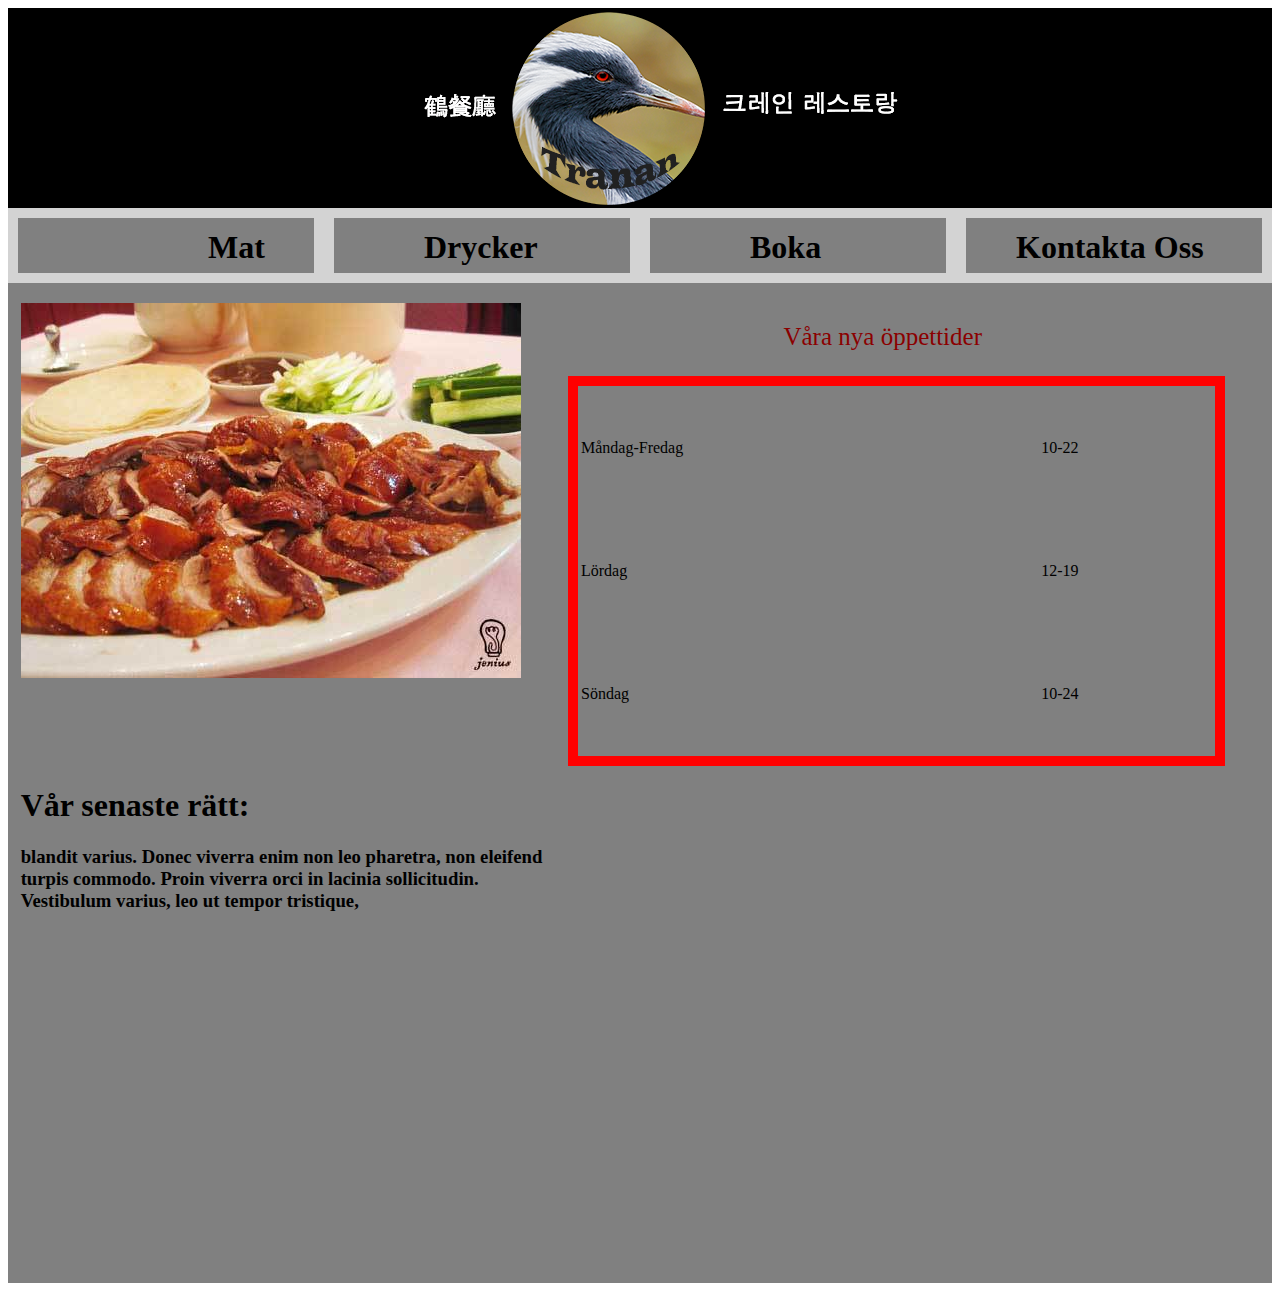
<file: Resturang Tranan/site/index.html>
<!DOCTYPE html>
<html>
<head lang="en">
    <meta charset="UTF-8">
    <link rel="stylesheet" type="text/css" href="css/stylesheet.css">
    <title>Resturang Tranan</title>
</head>
<body>
<div id="header">
    <div id="logo">
        <img id="logo_pic" src="img/Tranan-logo.png"/>
    </div>
</div>
<div id="menu">
    <div id="Mat">
        <h1 id="Mat-text">Mat</h1>
    </div>

    <div id="Drycker">
        <h1 id="Drycker-text">Drycker</h1>
    </div>

    <div id="Boka">
        <h1 id="Boka-text">Boka</h1>
    </div>

    <div id="Kontaktaoss">
        <h1 id="Kontaktaoss-text">Kontakta Oss</h1>
    </div>
</div>


<div id="huvudsida">
    <img id="Matbild" src="img/SenasteMat.jpg" alt="SenasteMat">

        <div id="Oppettidertext">
        <p>Våra nya öppettider</p>
        </div>


        <table id="Oppettidertable" style="width:52%">

            <tr>
                <td>Måndag-Fredag</td>
                <td>10-22</td>

            </tr>
            <tr>
                <td>Lördag</td>
                <td>12-19</td>

            </tr>
            <tr>
                <td>Söndag</td>
                <td>10-24</td>
            </tr>
        </table>
    <div id="DAS">
        <h1 id="Text-mat">Vår senaste rätt:</h1>
        <h3> blandit varius. Donec viverra enim non leo pharetra, non eleifend turpis commodo. Proin viverra orci in lacinia sollicitudin. Vestibulum varius, leo ut tempor tristique, </h3>
    </div>
</div>


</body>
</html>
</file>
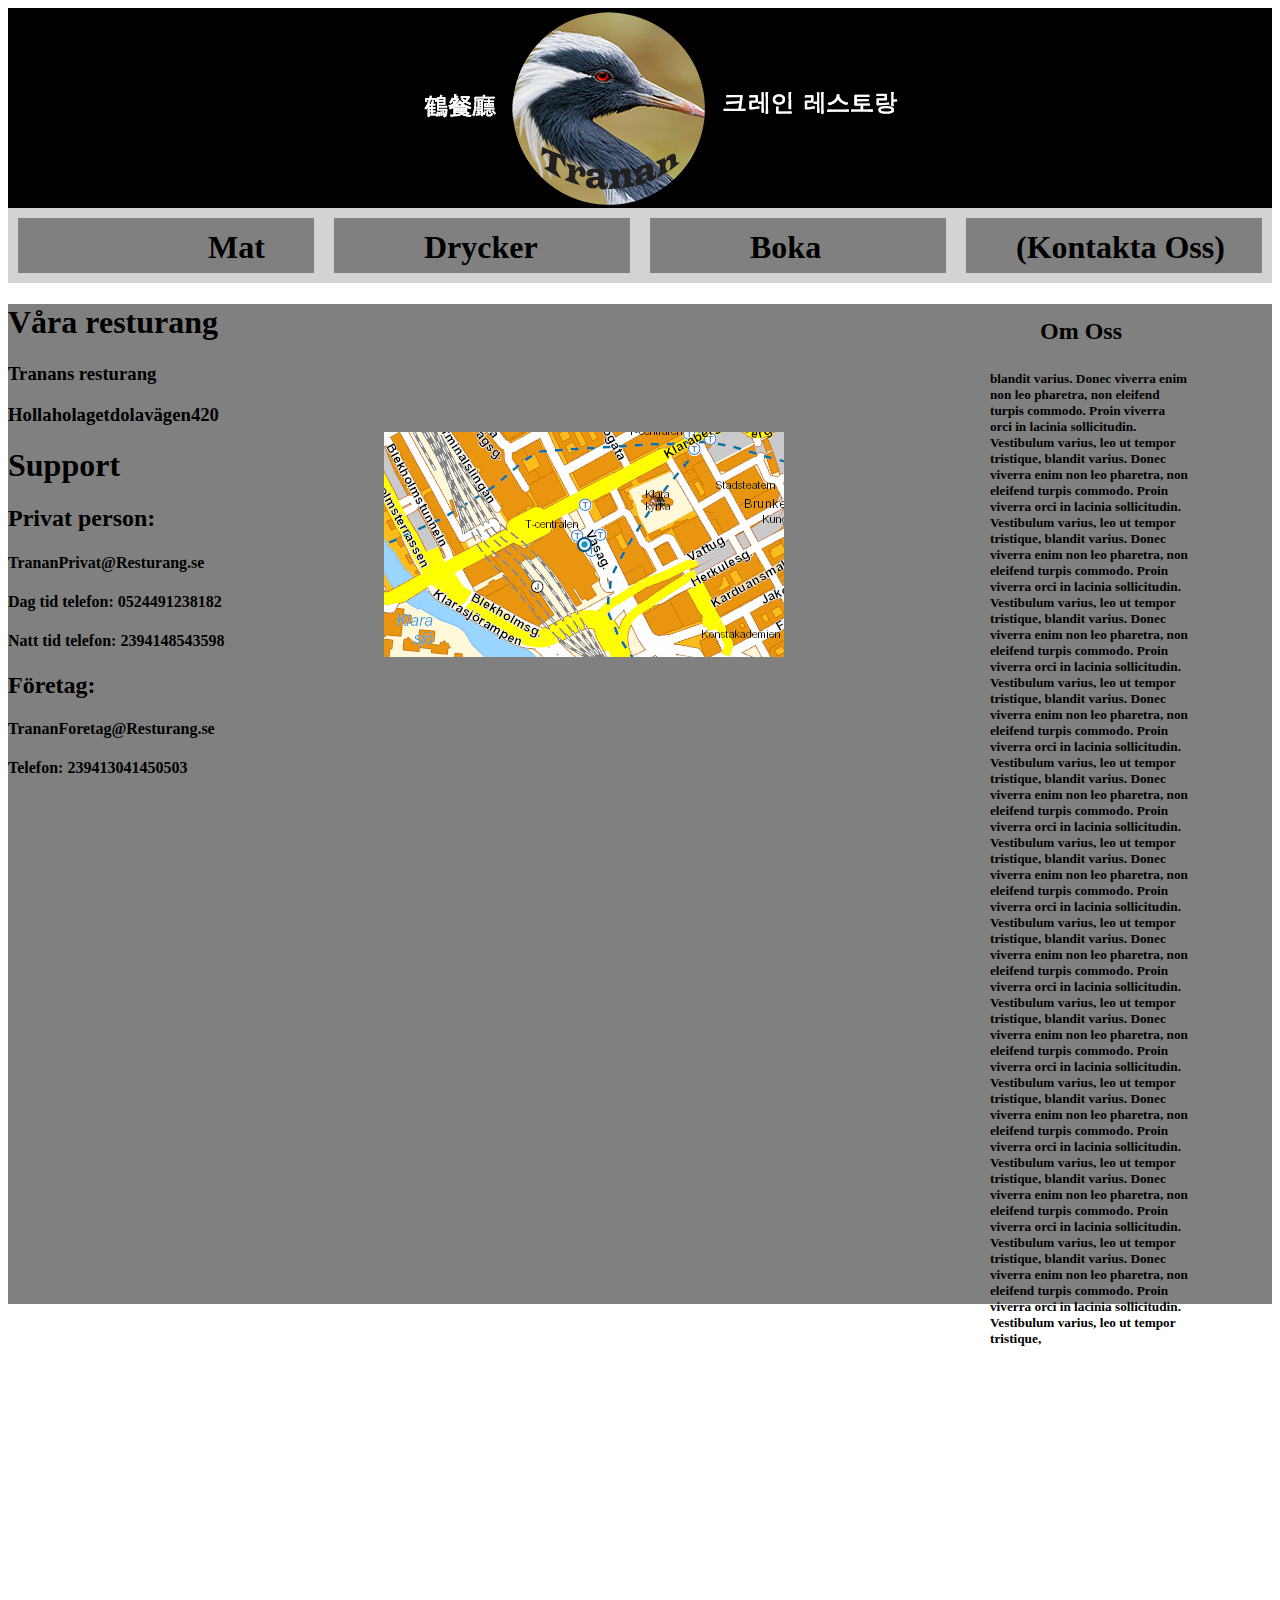
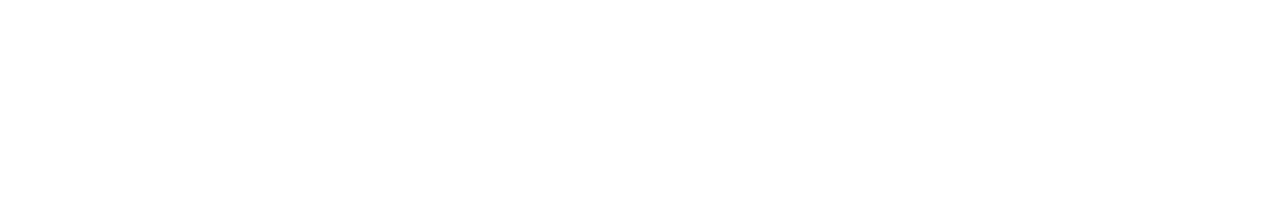
<file: Resturang Tranan/site/kontakta oss.html>
<!DOCTYPE html>
<html>
<head lang="en">
    <meta charset="UTF-8">
    <link rel="stylesheet" type="text/css" href="css/stylesheet.css">
    <title>Resturang Tranan</title>
</head>
<body>
<div id="header">
    <div id="logo">
        <img id="logo_pic" src="img/Tranan-logo.png"/>
    </div>
</div>
<div id="menu">
    <div id="Mat">
        <h1 id="Mat-text">Mat</h1>
    </div>

    <div id="Drycker">
        <h1 id="Drycker-text">Drycker</h1>
    </div>

    <div id="Boka">
        <h1 id="Boka-text">Boka</h1>
    </div>

    <div id="Kontaktaoss">
        <h1 id="Kontaktaoss-text">(Kontakta Oss)</h1>
    </div>
</div>


<div id="huvudsida">
    <img id="karta" src="img/SenasteMat.gif" />
    <h1>Våra resturang</h1>
    <h3>Tranans resturang</h3>
    <h3>Hollaholagetdolavägen420</h3>
    <h3></h3>
    <h1>Support</h1>
    <h2>
        Privat person:
    </h2>
    <h4>TrananPrivat@Resturang.se</h4>
    <h4>Dag tid telefon: 0524491238182</h4>
    <h4>Natt tid telefon: 2394148543598</h4>

    <h2>
        Företag:
    </h2>
    <h4>TrananForetag@Resturang.se</h4>
    <h4>Telefon: 239413041450503</h4>
    <h2 id="om">Om Oss</h2>
    <h5 id="oss">blandit varius. Donec viverra enim non leo pharetra, non eleifend turpis commodo. Proin viverra orci in lacinia sollicitudin. Vestibulum varius, leo ut tempor tristique, blandit varius. Donec viverra enim non leo pharetra, non eleifend turpis commodo. Proin viverra orci in lacinia sollicitudin. Vestibulum varius, leo ut tempor tristique, blandit varius. Donec viverra enim non leo pharetra, non eleifend turpis commodo. Proin viverra orci in lacinia sollicitudin. Vestibulum varius, leo ut tempor tristique, blandit varius. Donec viverra enim non leo pharetra, non eleifend turpis commodo. Proin viverra orci in lacinia sollicitudin. Vestibulum varius, leo ut tempor tristique,
        blandit varius. Donec viverra enim non leo pharetra, non eleifend turpis commodo. Proin viverra orci in lacinia sollicitudin. Vestibulum varius, leo ut tempor tristique, blandit varius. Donec viverra enim non leo pharetra, non eleifend turpis commodo. Proin viverra orci in lacinia sollicitudin. Vestibulum varius, leo ut tempor tristique,
        blandit varius. Donec viverra enim non leo pharetra, non eleifend turpis commodo. Proin viverra orci in lacinia sollicitudin. Vestibulum varius, leo ut tempor tristique, blandit varius. Donec viverra enim non leo pharetra, non eleifend turpis commodo. Proin viverra orci in lacinia sollicitudin. Vestibulum varius, leo ut tempor tristique,
        blandit varius. Donec viverra enim non leo pharetra, non eleifend turpis commodo. Proin viverra orci in lacinia sollicitudin. Vestibulum varius, leo ut tempor tristique, blandit varius. Donec viverra enim non leo pharetra, non eleifend turpis commodo. Proin viverra orci in lacinia sollicitudin. Vestibulum varius, leo ut tempor tristique,
        blandit varius. Donec viverra enim non leo pharetra, non eleifend turpis commodo. Proin viverra orci in lacinia sollicitudin. Vestibulum varius, leo ut tempor tristique, blandit varius. Donec viverra enim non leo pharetra, non eleifend turpis commodo. Proin viverra orci in lacinia sollicitudin. Vestibulum varius, leo ut tempor tristique,


    </h5>


</div>


</body>
</html>
</file>
<file: Resturang Tranan/site/css/stylesheet.css>
body {
    background-image: url("")
}
#header {
    background-color: black;
    width: 100%;
    height: 200px;
    float: inherit;
}
#logo {
    margin-right: auto;
    margin-left: 300px;


}
#menu {
    background-color: dimgray;
    width: 100%;
    height: 75px;
}
#Mat {
    float: left;
     background-color: gray;
     width: 25%;
     height: 75px;
     -webkit-box-shadow:inset 0px 0px 0px 10px lightgray;
     -moz-box-shadow:inset 0px 0px 0px 10px lightgray;
     box-shadow:inset 0px 0px 0px 10px lightgray;
 }
#Mat-text {
    margin-left: 120px;

}
#Drycker {
    float: left;
    background-color: gray;
    width: 25%;
    height: 75px;
    -webkit-box-shadow:inset 0px 0px 0px 10px lightgray;
    -moz-box-shadow:inset 0px 0px 0px 10px lightgray;
    box-shadow:inset 0px 0px 0px 10px lightgray;
}
#Drycker-text {
    margin-left: 100px;
}
#Boka {
    float: left;
    background-color: gray;
    width: 25%;
    height: 75px;
    -webkit-box-shadow:inset 0px 0px 0px 10px lightgray;
    -moz-box-shadow:inset 0px 0px 0px 10px lightgray;
    box-shadow:inset 0px 0px 0px 10px lightgray;
}
#Boka-text{
    margin-left: 110px;
}
#Kontaktaoss{
    float: left;
    background-color: gray;
    width: 25%;
    height: 75px;
    -webkit-box-shadow:inset 0px 0px 0px 10px lightgray;
    -moz-box-shadow:inset 0px 0px 0px 10px lightgray;
    box-shadow:inset 0px 0px 0px 10px lightgray;
}
#Kontaktaoss-text {
    margin-left: 60px;
}
#huvudsida {
    Background-color: gray;
    width: 100%;
    height: 1000px;
}
#Matbild {
    Margin-top: 20px;
    margin-left: 1%;
    width: 500px;
}
#Oppettidertable {
    margin-left: 560px;
    height: 390px;
    margin-top: -390px;
    border-color: red;
    border-style: solid;
    border-width: 10px;

  }
#Oppettidertext {
    font-size: 25px;
    float: right;
    margin-top: 15px;
    margin-right: 290px;
    color:darkred;
}
#Mat-text {
    margin-left: 200px;
    width: ;
}
#DAS {
    width: 530px;
    margin-left: 1%;
}

#karta {
    margin-top: 10%;
    float: right;
    position: absolute; left: 30%;
}

#om {
    float: right;
    position: relative; bottom: 500px;
    position: relative; right: 150px;
}

#oss {
    float: right;
    width: 200px;
    position: relative; bottom: 450px;
}
</file>
